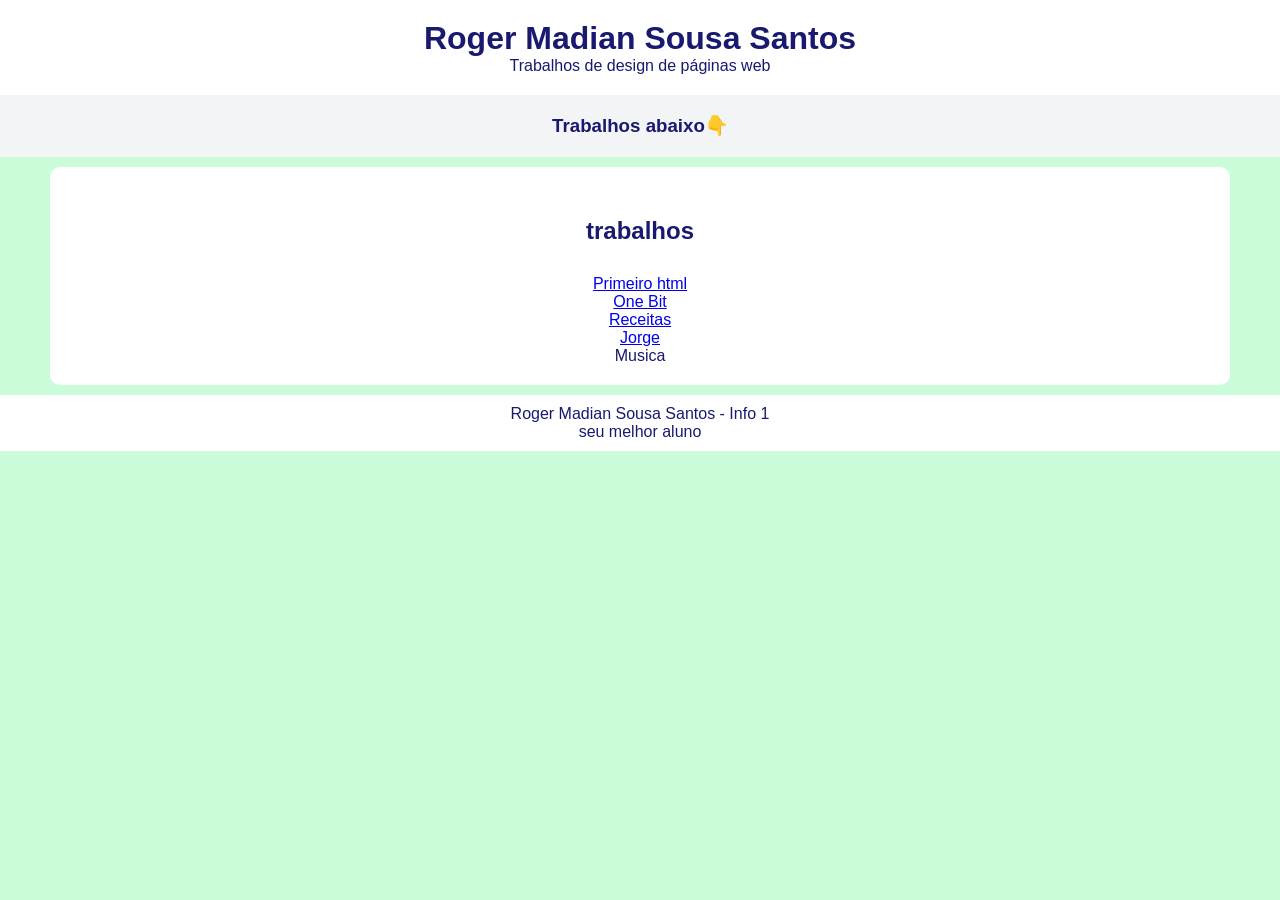
<file: index.html>
<!DOCTYPE html>
<html lang="en">
<head>
    <meta charset="UTF-8">
    <meta name="viewport" content="width=device-width, initial-scale=1.0">
    <link rel="stylesheet" href="estilo/estilo.css">
    <title>Onebit-info</title>
</head>
<body>
    <header>
        <h1>Roger Madian Sousa Santos</h1>
        <p>Trabalhos de design de páginas web</p>
    </header>
    <nav>
        <ul>
            <h3>Trabalhos abaixo👇</h3>
        </ul>
    </nav>
    <main>
        <section id="trabalhos">
            <h2>trabalhos</h2>
            <ul>
                <ul><a href="primeiro_html/index.html">Primeiro html</a></ul>
                <ul><a href="onebit_roger/index.html">One Bit</a></ul>
                <ul><a href="pagina_receitas/index.html">Receitas</a></ul>
                <ul><a href="jorge/index.html">Jorge</a></ul>
                <ul><a href="desing de-pag-web-music/index.html"></a>Musica</ul>
                <ul><a href=""></a></ul>
            </ul>
        </section>

    </main>
    <footer>
        <p>Roger Madian Sousa Santos - Info 1</p>
        <p>seu melhor aluno</p>
    </footer>
</body>
</html>
</file>
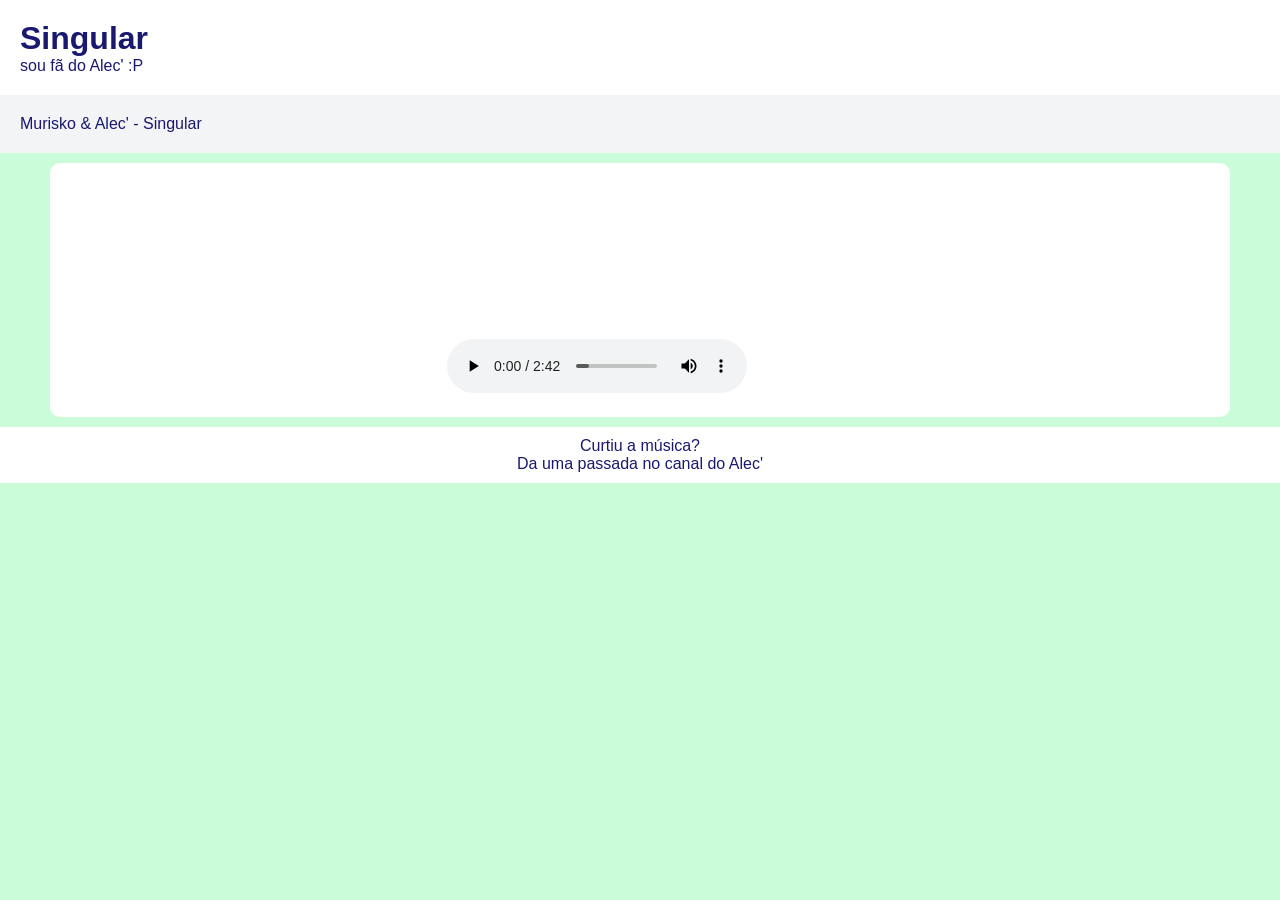
<file: desing de-pag-web-music/index.html>
<!DOCTYPE html>
<html lang="en">
<head>
    <meta charset="UTF-8">
    <meta name="viewport" content="width=device-width, initial-scale=1.0">
    <link rel="stylesheet" href="estilo/estilo.css">
    <title>Musica</title>
</head>
<body>

    <header>
        <h1>Singular</h1>
        <p>sou fã do Alec' :P</p>
    </header>

    <nav>
        Murisko & Alec' - Singular
    </nav>

    <main>
        <section id="musica">
            <iframe width="373" height="210" src="https://www.youtube.com/embed/Sd1hEVwPmEA?si=8LGuKiP6JSS1of2z" title="YouTube video player" frameborder="0" allow="accelerometer; autoplay; clipboard-write; encrypted-media; gyroscope; picture-in-picture; web-share" referrerpolicy="strict-origin-when-cross-origin" allowfullscreen></iframe>
            <audio src="audio/Murisko & Alec' - Singular - Murisko.mp3" controls></audio>
    </main>

    <footer>
        <p>Curtiu a música?</p>
        <p>Da uma passada no canal do Alec'</p>
    </footer>

</body>
</html>
</file>
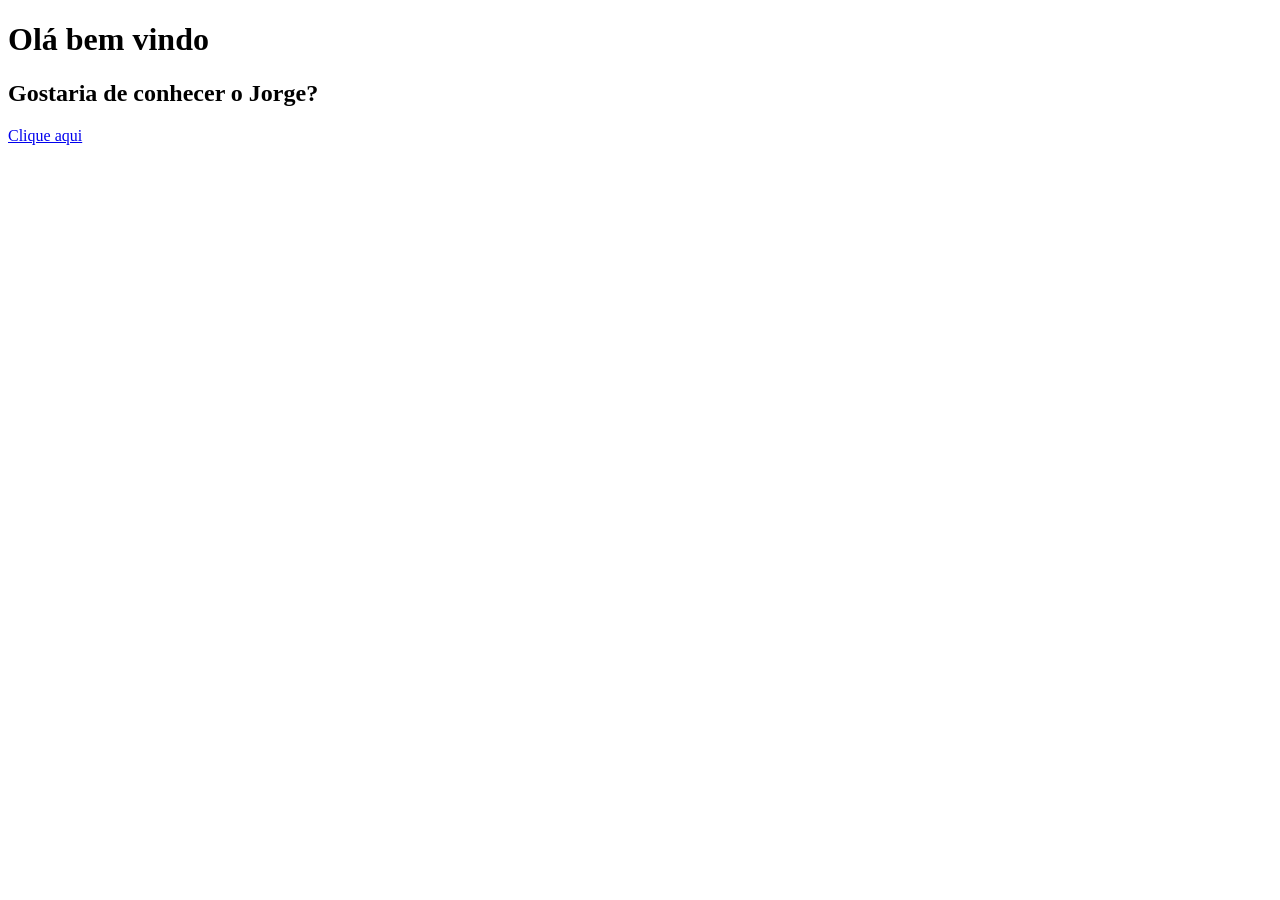
<file: Jorge/index.html>
<!DOCTYPE html>
<html lang="en">
<head>
    <meta charset="UTF-8">
    <meta name="viewport" content="width=device-width, initial-scale=1.0">
    <title>Document</title>
</head>
<body>
    <h1>
        Olá bem vindo
    </h1>
    <h2>
        Gostaria de conhecer o Jorge?
    </h2>
    <p>
        <a href="Jorge.html">Clique aqui</a>
    </p>    
</body>
</html>
</file>
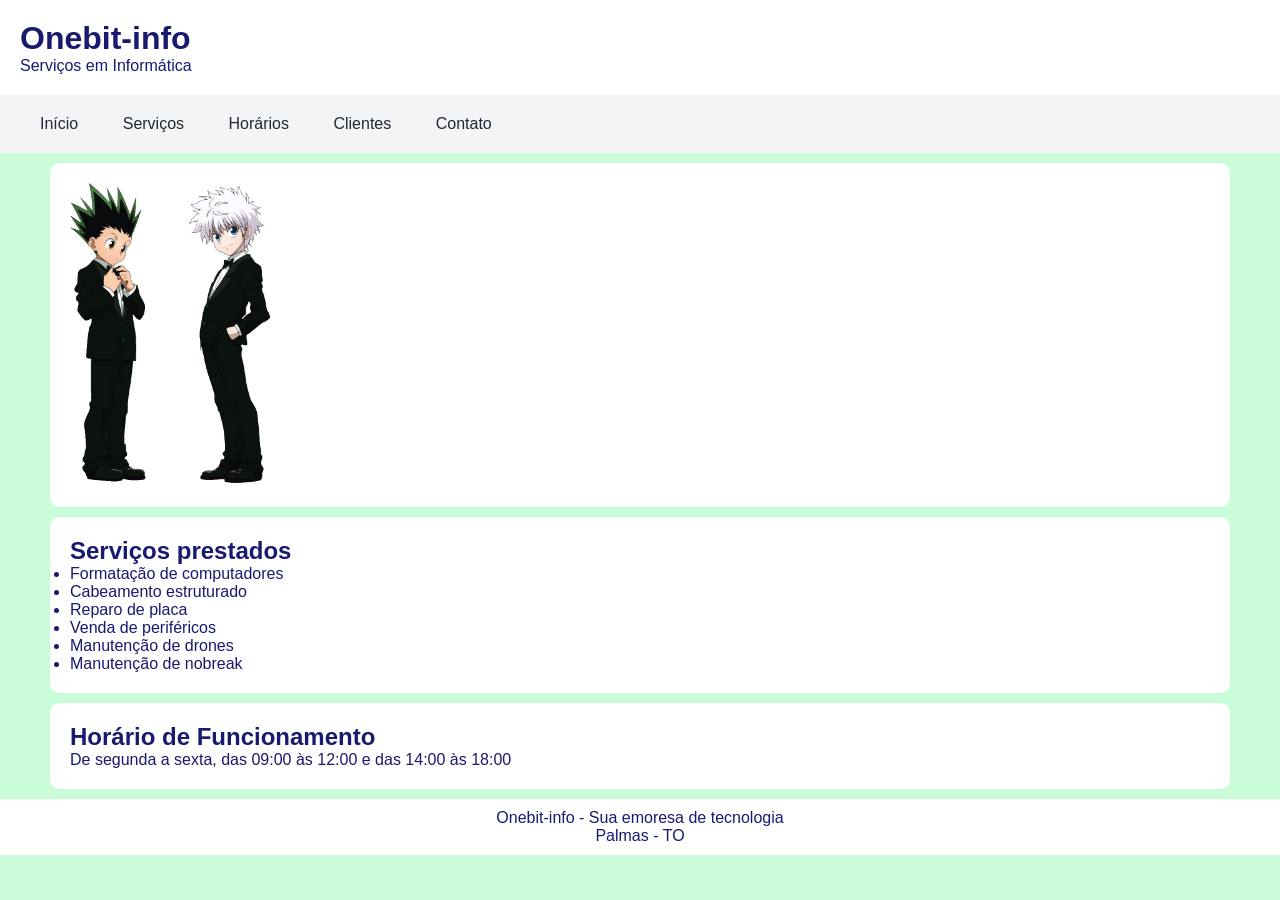
<file: onebit_roger/index.html>
<!DOCTYPE html>
<html lang="en">
<head>
    <meta charset="UTF-8">
    <meta name="viewport" content="width=device-width, initial-scale=1.0">
    <link rel="stylesheet" href="estilo/estilo.css">
    <title>Onebit-info</title>
</head>
<body>
    <header>
        <h1>Onebit-info</h1>
        <p>Serviços em Informática</p>
    </header>
    <nav>
        <ul>
            <li><a href="#">Início</a></li>
            <li><a href="#servicos">Serviços</a></li>
            <li><a href="#horario">Horários</a></li>
            <li><a href="clientes.html">Clientes</a></li>
            <li><a href="contato.html">Contato</a></li>
        </ul>
    </nav>
    <main>
        <section id="banner">
            <img src="img/gon-e-killua.jpg" width="200" alt="Dois tecnicos estilosos">
        </section>
        <section id="servicos">
            <h2>Serviços prestados</h2>
            <ul>
                <li>Formatação de computadores</li>
                <li>Cabeamento estruturado</li>
                <li>Reparo de placa</li>
                <li>Venda de periféricos</li>
                <li>Manutenção de drones</li>
                <li>Manutenção de nobreak</li>
            </ul>
        </section>
        <section id="horario">
            <h2>Horário de Funcionamento</h2>
            <p>De segunda a sexta, das 09:00 às 12:00 e das 14:00 às 18:00</p>
        </section>
    </main>
    <footer>
        <p>Onebit-info - Sua emoresa de tecnologia</p>
        <p>Palmas - TO</p>
    </footer>
</body>
</html>
</file>
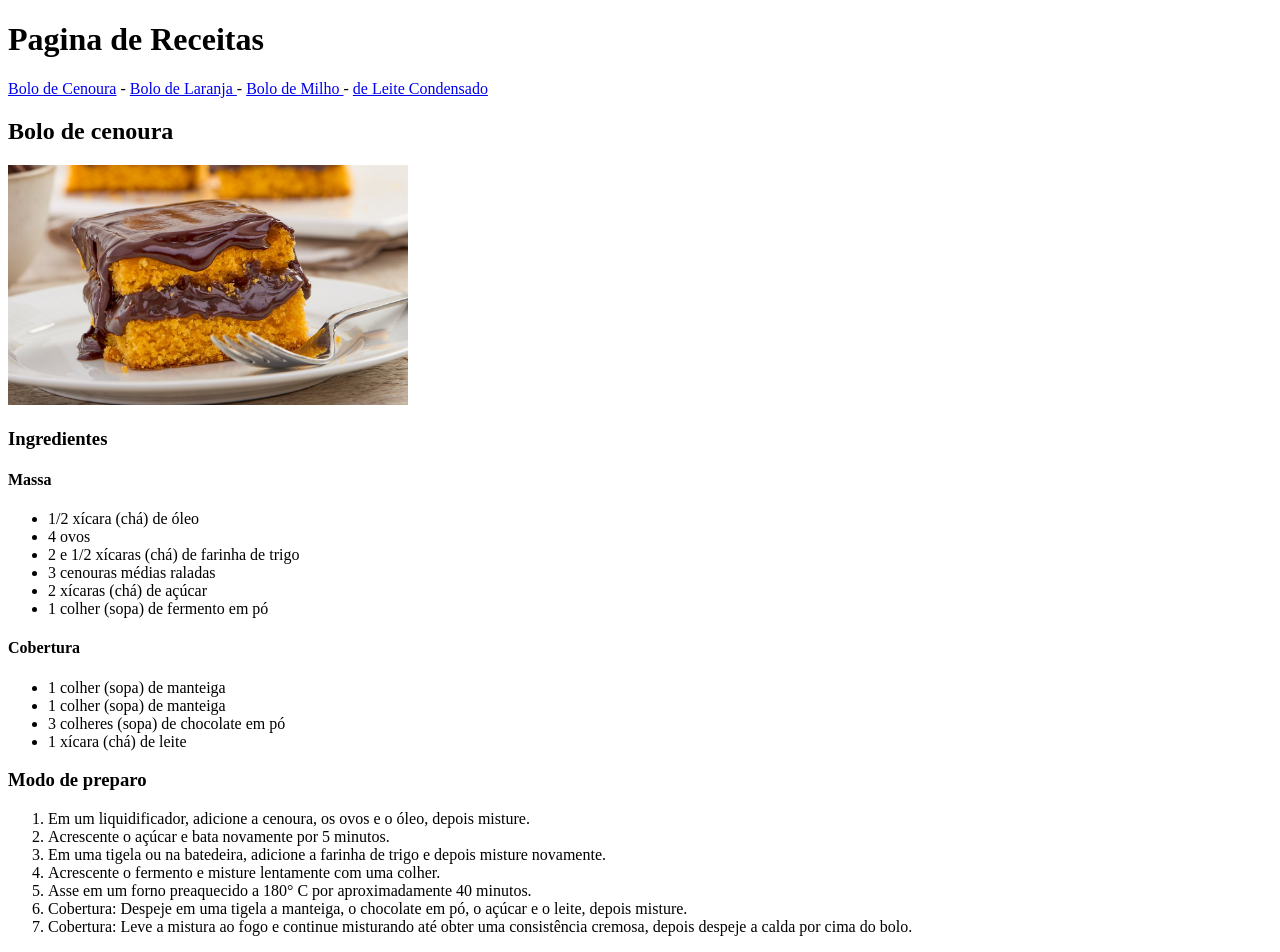
<file: pagina_receitas/index.html>
<!DOCTYPE html>
<html lang="pt-br">
<head>
  <meta charset="UTF-8">
  <meta name="viewport" content="width=device-width, initial-scale=1.0">
  <title>Document</title>
</head>
<body>
  <h1>Pagina de Receitas</h1>
  <a href="index.html">Bolo de Cenoura</a> - <a href="laranja.html"> Bolo de Laranja </a> - <a href="milho.html"> Bolo de Milho </a> - <a href="pudim.html"> de Leite Condensado </a>
  <h2>Bolo de cenoura</h2>
  <img src="img/bolo_cenoura.jpg" width="400">
  <h3>Ingredientes</h3>
  <h4>Massa</h4>
  <ul>
    <li>1/2 xícara (chá) de óleo</li>
    <li>4 ovos</li>
    <li>2 e 1/2 xícaras (chá) de farinha de trigo</li>
    <li>3 cenouras médias raladas</li>
    <li>2 xícaras (chá) de açúcar</li>
    <li>1 colher (sopa) de fermento em pó</li>
  </ul>
  <h4>Cobertura</h4>
  <ul>
    <li>1 colher (sopa) de manteiga</li>
    <li>1 colher (sopa) de manteiga</li>
    <li>3 colheres (sopa) de chocolate em pó</li>
    <li>1 xícara (chá) de leite</li>
  </ul>
  <h3>Modo de preparo</h3>
  <ol>
    <li>Em um liquidificador, adicione a cenoura, os ovos e o óleo, depois misture.</li>
    <li>Acrescente o açúcar e bata novamente por 5 minutos.</li>
    <li>Em uma tigela ou na batedeira, adicione a farinha de trigo e depois misture novamente.</li>
    <li>Acrescente o fermento e misture lentamente com uma colher.</li>
    <li>Asse em um forno preaquecido a 180° C por aproximadamente 40 minutos.</li>
    <li>Cobertura: Despeje em uma tigela a manteiga, o chocolate em pó, o açúcar e o leite, depois misture.</li>
    <li>Cobertura: Leve a mistura ao fogo e continue misturando até obter uma consistência cremosa, depois despeje a calda por cima do bolo.</li>
  </ol>
</body>
</html>
</file>
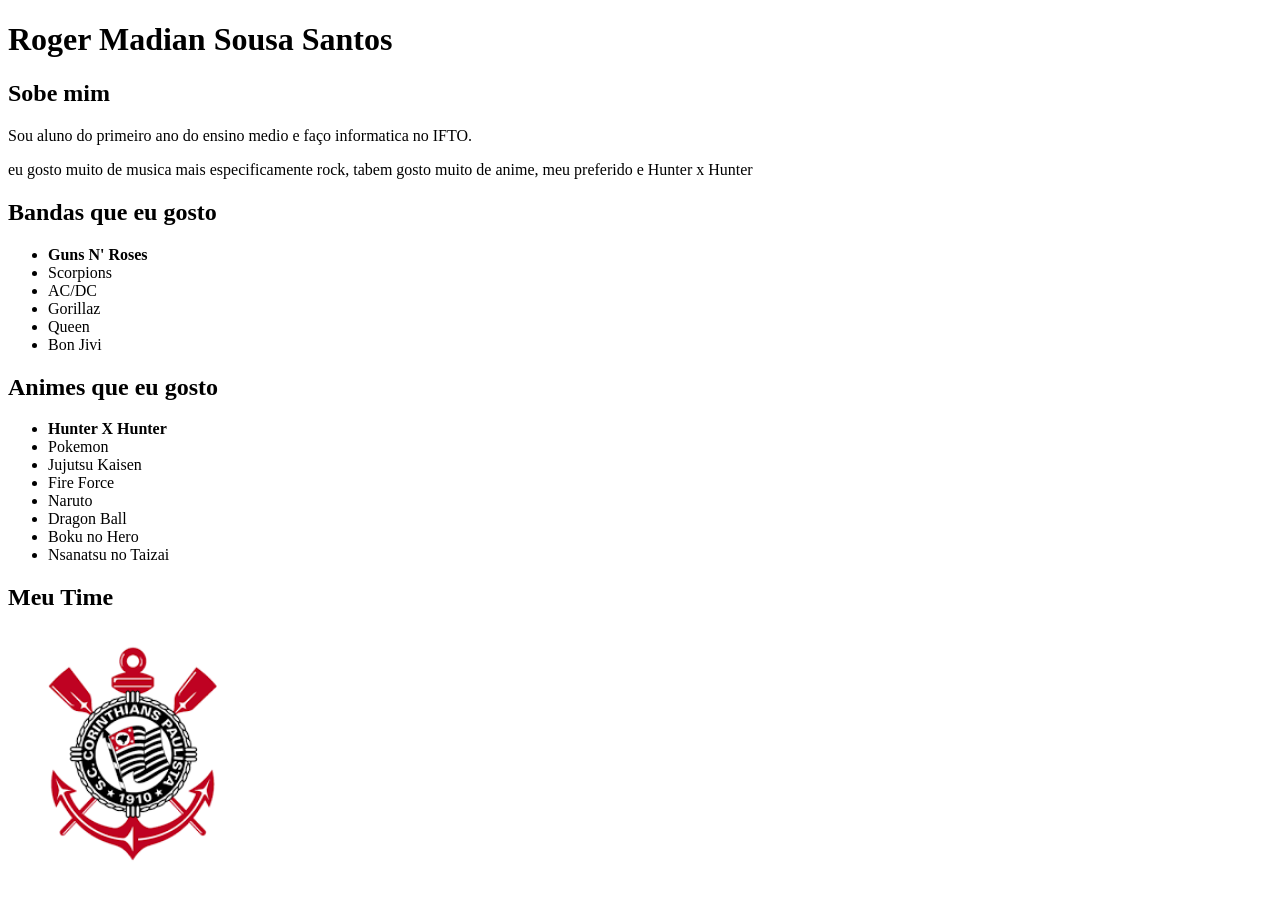
<file: primeiro_html/index.html>
<!DOCTYPE html>
<html lang="pt-br">
<head>
    <meta charset="UTF-8">
    <meta name="viewport" content="width=device-width, initial-scale=1.0">
    <title>Roger madian Sousa Santos</title>
</head>
<body>
    <h1>Roger Madian Sousa Santos</h1>

    <h2>Sobe mim</h2>
    <p>Sou aluno do primeiro ano do ensino medio e faço informatica no IFTO.</p>

    <p>eu gosto muito de musica mais especificamente rock, tabem gosto muito de anime, meu preferido e Hunter x Hunter</p>

    <h2>Bandas que eu gosto</h2>
    <ul>
        <li><strong>Guns N' Roses</strong></li>
        <li>Scorpions</li>
        <li>AC/DC</li>
        <li>Gorillaz</li>
        <li>Queen</li>
        <li>Bon Jivi</li>
    </ul>

    <h2>Animes que eu gosto</h2>

    <ul>
        <li><strong>Hunter X Hunter</strong></li>
        <li>Pokemon</li>
        <li>Jujutsu Kaisen</li>
        <li>Fire Force</li>
        <li>Naruto</li>
        <li>Dragon Ball</li>
        <li>Boku no Hero</li>
        <li>Nsanatsu no Taizai</li>
    </ul>

    <h2>Meu Time</h2>
    <img src="[data-uri]" width="250">
</body>
</html>
</file>
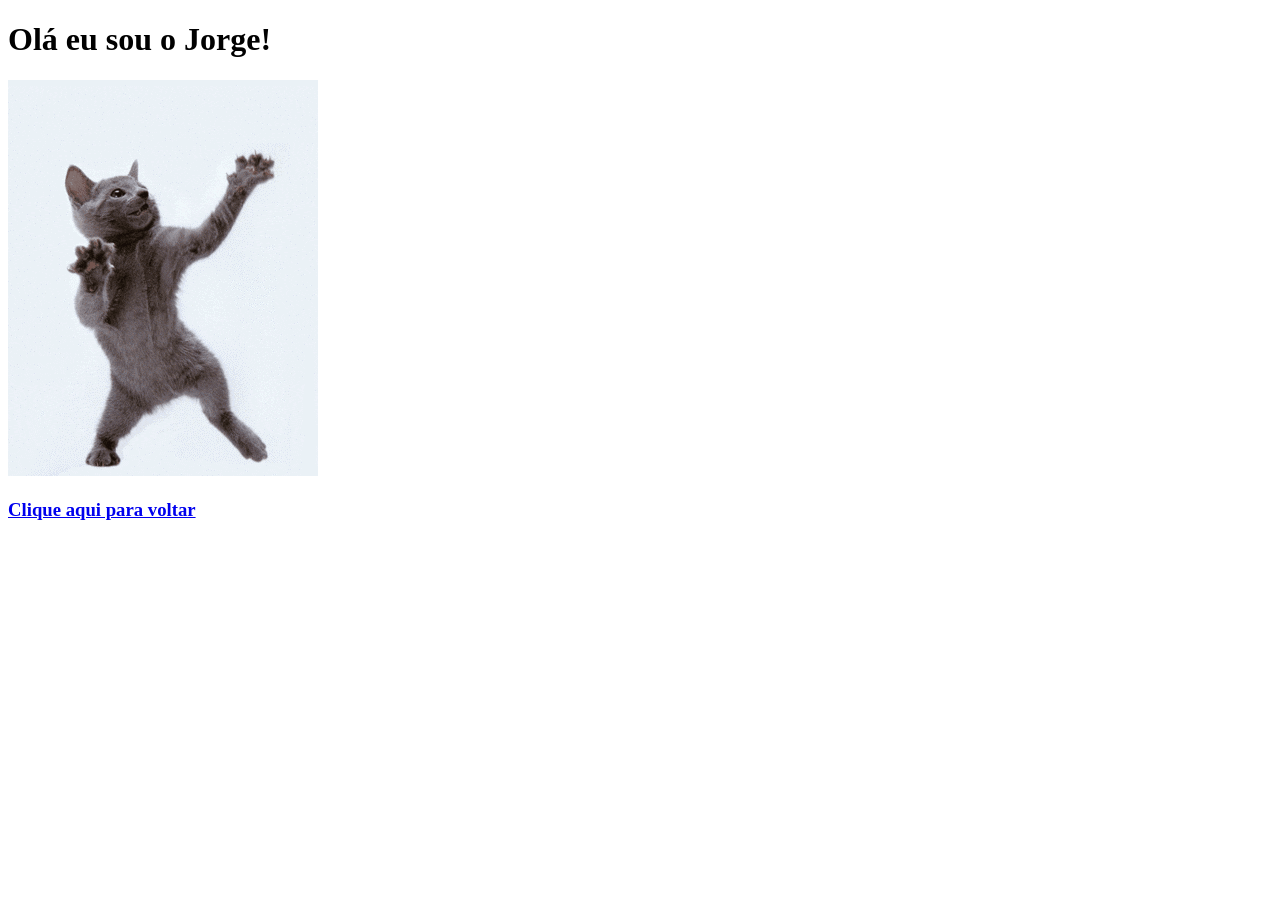
<file: Jorge/Jorge.html>
<!DOCTYPE html>
<html lang="en">
<head>
    <meta charset="UTF-8">
    <meta name="viewport" content="width=device-width, initial-scale=1.0">
    <title>Document</title>
</head>
<body>
    <h1>Olá eu sou o Jorge!</h1>
    <Img src="img/dance gat.gif">
    <h3>
        <a href="index.html">Clique aqui para voltar</a>
    </h3>   
</body>
</html>
</file>
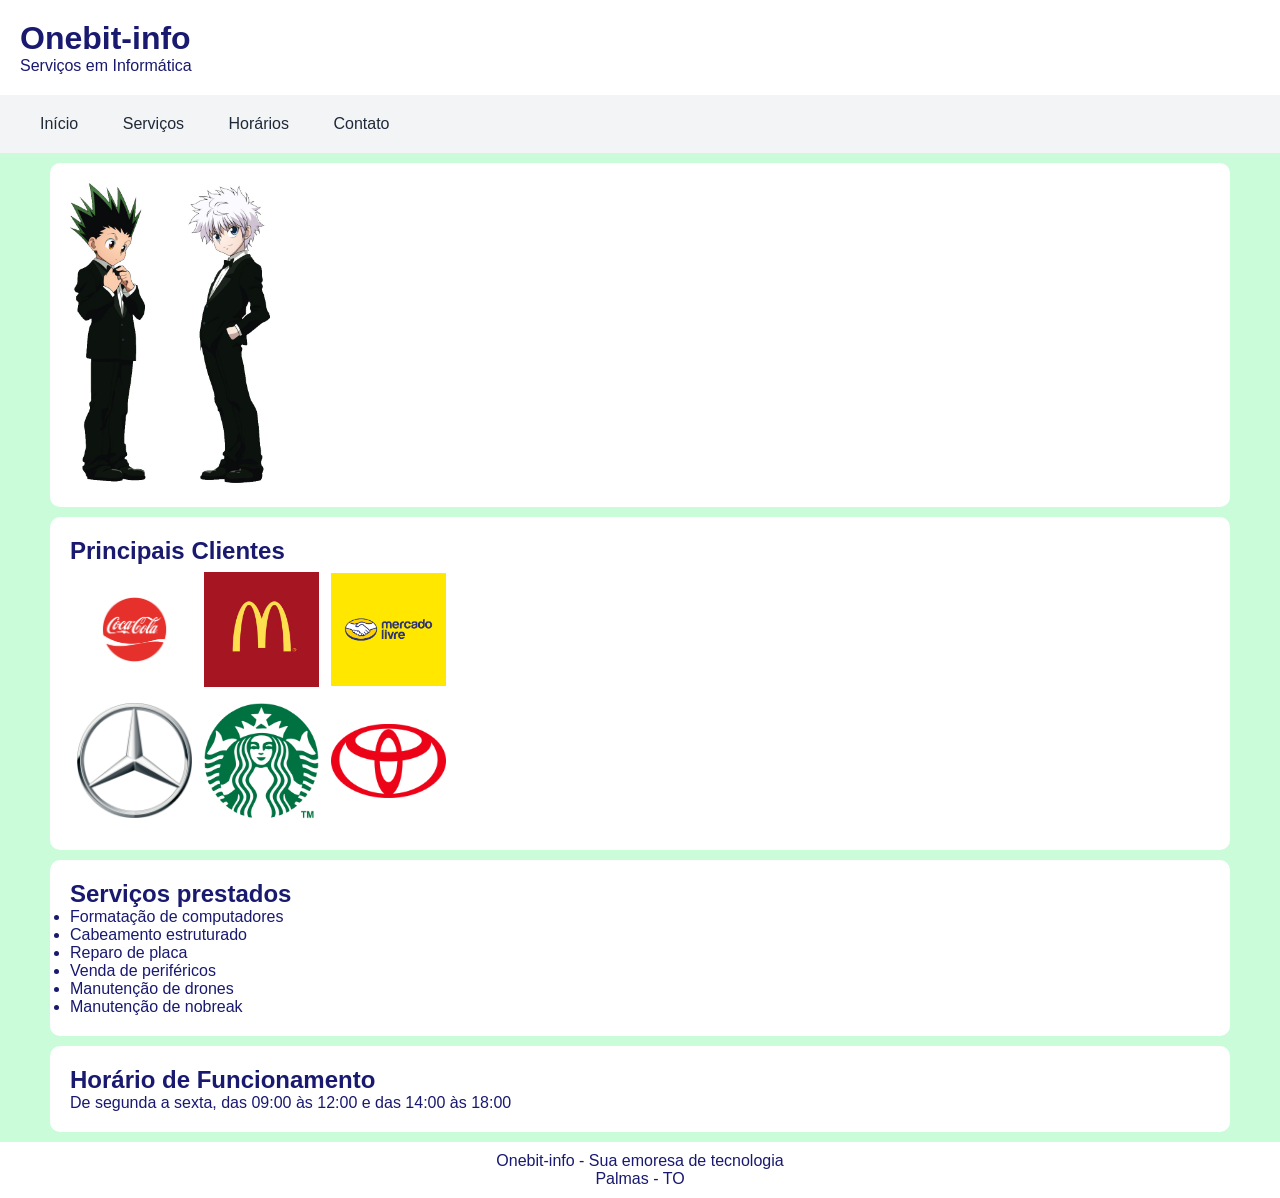
<file: onebit_roger/clientes.html>
<!DOCTYPE html>
<html lang="en">
<head>
    <meta charset="UTF-8">
    <meta name="viewport" content="width=device-width, initial-scale=1.0">
    <link rel="stylesheet" href="estilo/estilo.css">
    <title>Onebit-info</title>
</head>
<body>
    <header>
        <h1>Onebit-info</h1>
        <p>Serviços em Informática</p>
    </header>
    <nav>
        <ul>
            <li><a href="index.html">Início</a></li>
            <li><a href="#servicos">Serviços</a></li>
            <li><a href="#horario">Horários</a></li>
            <li><a href="contato.html">Contato</a></li>
        </ul>
    </nav>
    <main>
        <section id="banner">
            <img src="img/gon-e-killua.jpg" width="200" alt="Dois tecnicos estilosos">
        </section>

        <section id="clientes">
            <h2>Principais Clientes</h2>
            <p>
                <table>
                    <tr>
                        <td><img src="img/Coca.jpng" alt="" ></td>
                        <td><img src="img/macdonalds.jpg" alt=""></td>
                        <td><img src="img/mercado_livre.jpnj" alt=""></td>
                    </tr>
                    <tr>
                        <td><img src="img/Mercedes.jpng" alt=""></td>
                        <td><img src="img/starbucks.jpng" alt=""></td>
                        <td><img src="img/Toyota.jpng" alt=""></td>
                    </tr>
                </table>
            </p>
        </section>

        <section id="servicos">
            <h2>Serviços prestados</h2>
            <ul>
                <li>Formatação de computadores</li>
                <li>Cabeamento estruturado</li>
                <li>Reparo de placa</li>
                <li>Venda de periféricos</li>
                <li>Manutenção de drones</li>
                <li>Manutenção de nobreak</li>
            </ul>
        </section>
        <section id="horario">
            <h2>Horário de Funcionamento</h2>
            <p>De segunda a sexta, das 09:00 às 12:00 e das 14:00 às 18:00</p>
        </section>
    </main>
    <footer>
        <p>Onebit-info - Sua emoresa de tecnologia</p>
        <p>Palmas - TO</p>
    </footer>
</body>
</html>
</file>
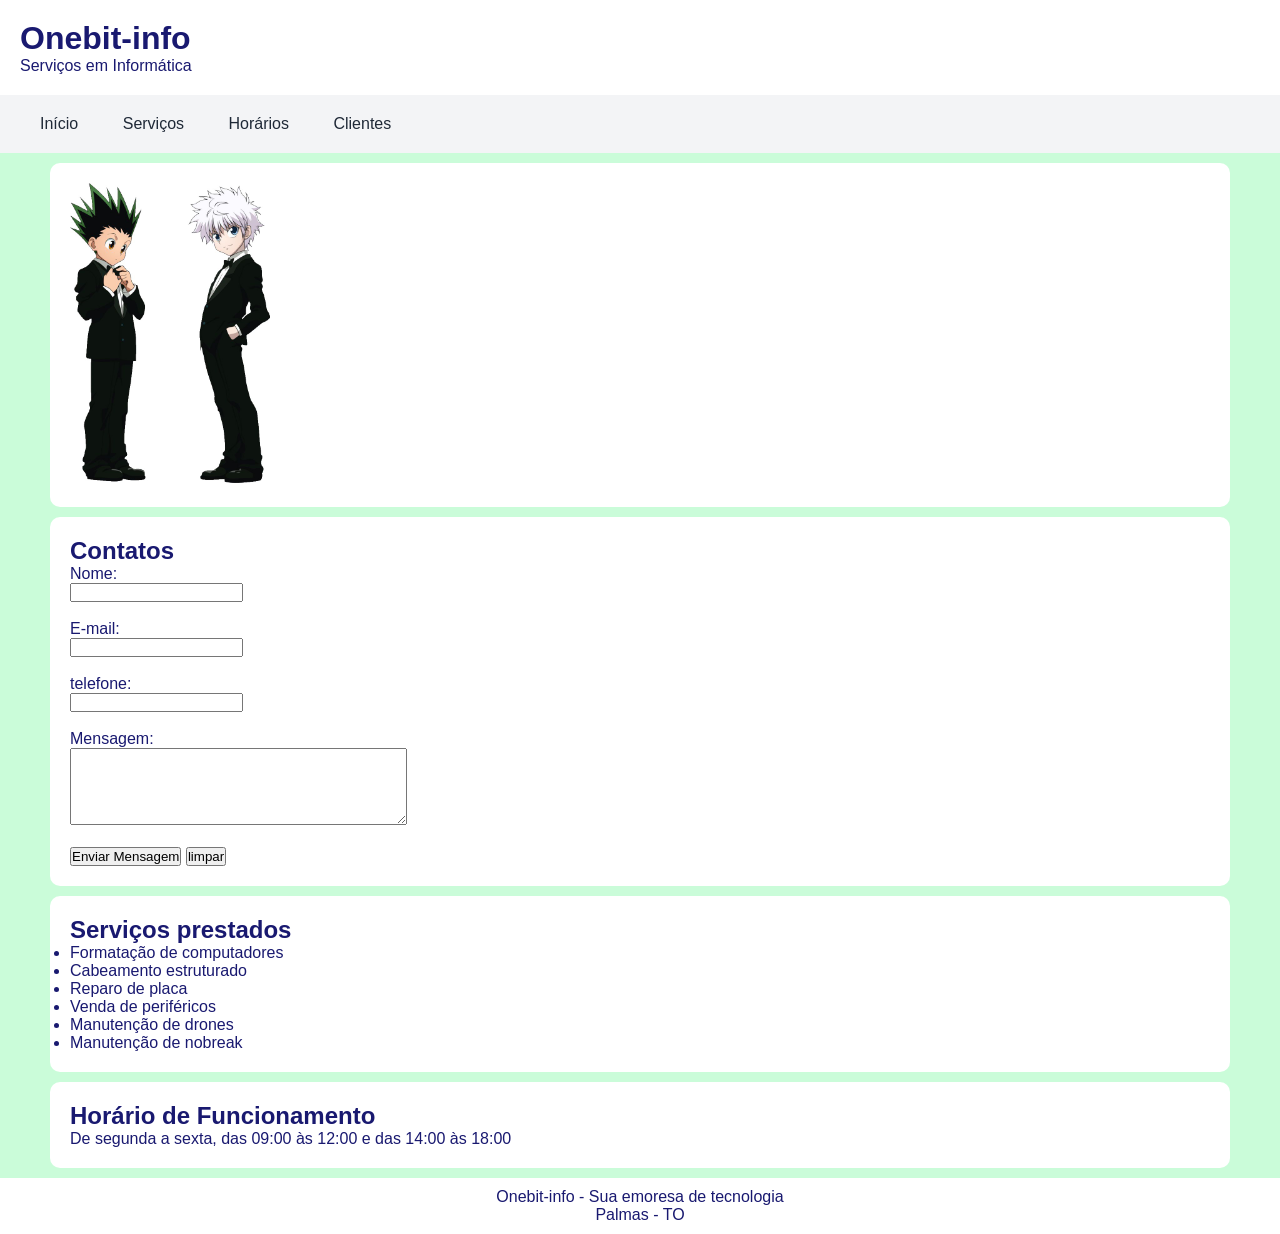
<file: onebit_roger/contato.html>
<!DOCTYPE html>
<html lang="en">
<head>
    <meta charset="UTF-8">
    <meta name="viewport" content="width=device-width, initial-scale=1.0">
    <link rel="stylesheet" href="estilo/estilo.css">
    <title>Onebit-info</title>
</head>
<body>
    <header>
        <h1>Onebit-info</h1>
        <p>Serviços em Informática</p>
    </header>
    <nav>
        <ul>
            <li><a href="index.html">Início</a></li>
            <li><a href="#servicos">Serviços</a></li>
            <li><a href="#horario">Horários</a></li>
            <li><a href="clientes.html">Clientes</a></li>
        </ul>
    </nav>
    <main>
        <section id="banner">
            <img src="img/gon-e-killua.jpg" width="200" alt="Dois tecnicos estilosos">
        </section>

        <section id="contato">
            <h2>Contatos</h2>
            <p>
                <form action="#" method="post">

                    <p>
                        <label for="nome">Nome:</label><br>
                        <input type="text" id="nome" name="nome"><br><br>
                    </p>
                    <p>
                        <label for="email">E-mail:</label><br>
                        <input type="email" id="email" name="email"><br><br>
                    </p>
                    <p>
                        <label for="telefone">telefone:</label><br>
                        <input type="tel" id="tel" name="telefone"><br><br>
                    </p>
                    <p>
                        <label for="mensagem">Mensagem:</label><br>
                        <textarea id="mensagem" name="mensagem" rows="5" cols="40"></textarea><br><br>
                    </p>
                    <p>
                        <input type="submit" name="btn_1" value="Enviar Mensagem">
                    
                        <input type="reset" name="btn_2" value="limpar">
                    </p>                

                </form>
            </p>
        </section>

        <section id="servicos">
            <h2>Serviços prestados</h2>
            <ul>
                <li>Formatação de computadores</li>
                <li>Cabeamento estruturado</li>
                <li>Reparo de placa</li>
                <li>Venda de periféricos</li>
                <li>Manutenção de drones</li>
                <li>Manutenção de nobreak</li>
            </ul>
        </section>
        <section id="horario">
            <h2>Horário de Funcionamento</h2>
            <p>De segunda a sexta, das 09:00 às 12:00 e das 14:00 às 18:00</p>
        </section>
    </main>
    <footer>
        <p>Onebit-info - Sua emoresa de tecnologia</p>
        <p>Palmas - TO</p>
    </footer>
</body>
</html>
</file>
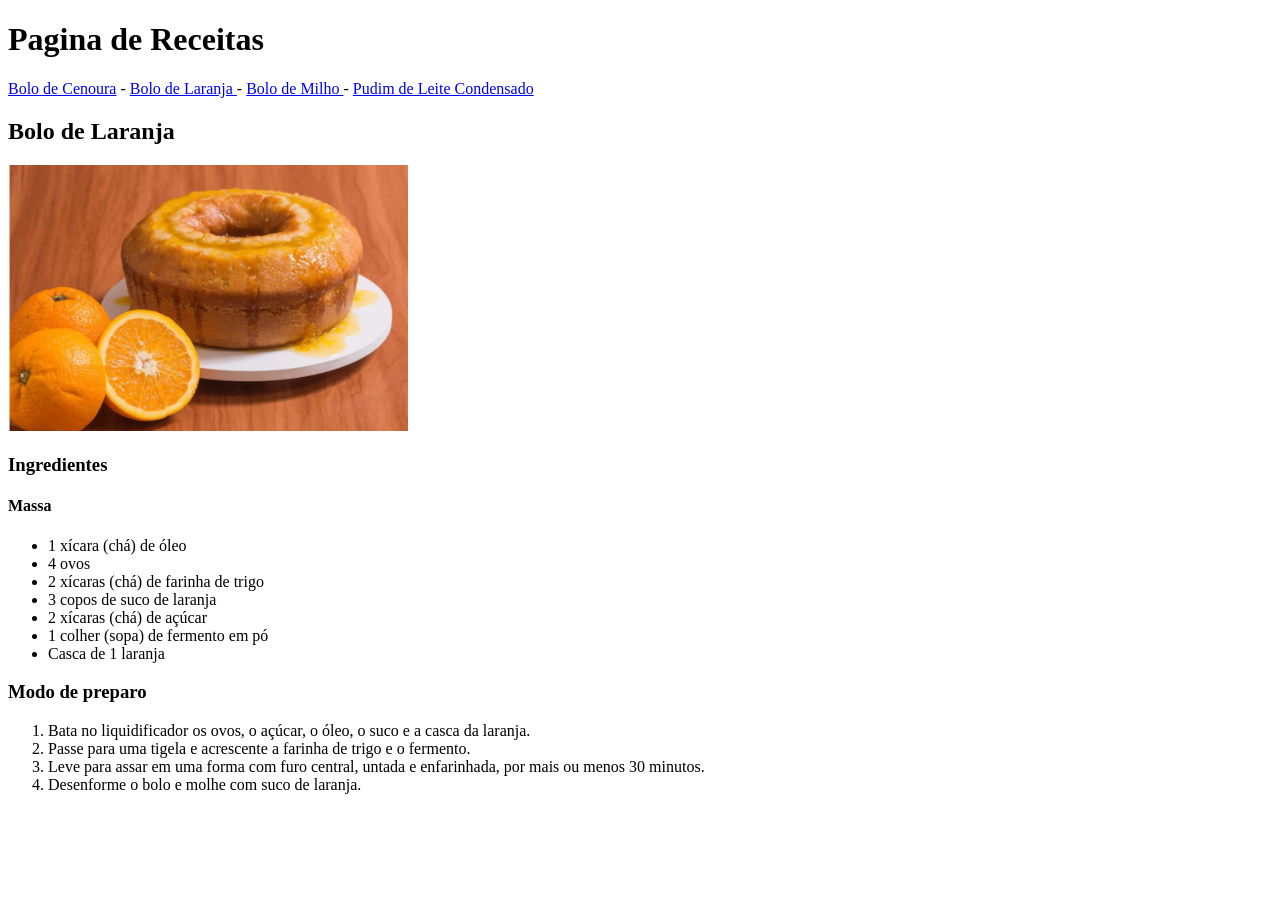
<file: pagina_receitas/laranja.html>
<!DOCTYPE html>
<html lang="pt-br">
<head>
  <meta charset="UTF-8">
  <meta name="viewport" content="width=device-width, initial-scale=1.0">
  <title>Document</title>
</head>
<body>
  <h1>Pagina de Receitas</h1>
  <a href="index.html">Bolo de Cenoura</a> - <a href="laranja.html"> Bolo de Laranja </a> - <a href="milho.html"> Bolo de Milho </a> - <a href="pudim.html"> Pudim de Leite Condensado </a> 
  <h2>Bolo de Laranja</h2>
  <img src="img/bolo_laranja.jpeg" width="400">
  <h3>Ingredientes</h3>
  <h4>Massa</h4>
  <ul>
    <li>1 xícara (chá) de óleo</li>
    <li>4 ovos</li>
    <li>2 xícaras (chá) de farinha de trigo</li>
    <li>3 copos de suco de laranja</li>
    <li>2 xícaras (chá) de açúcar</li>
    <li>1 colher (sopa) de fermento em pó</li>
    <li>Casca de 1 laranja</li>
  </ul>
  <h3>Modo de preparo</h3>
  <ol>
    <li>Bata no liquidificador os ovos, o açúcar, o óleo, o suco e a casca da laranja.</li>
    <li>Passe para uma tigela e acrescente a farinha de trigo e o fermento.</li>
    <li>Leve para assar em uma forma com furo central, untada e enfarinhada, por mais ou menos 30 minutos.</li>
    <li>Desenforme o bolo e molhe com suco de laranja.</li>
  </ol>
</body>
</html>
</file>
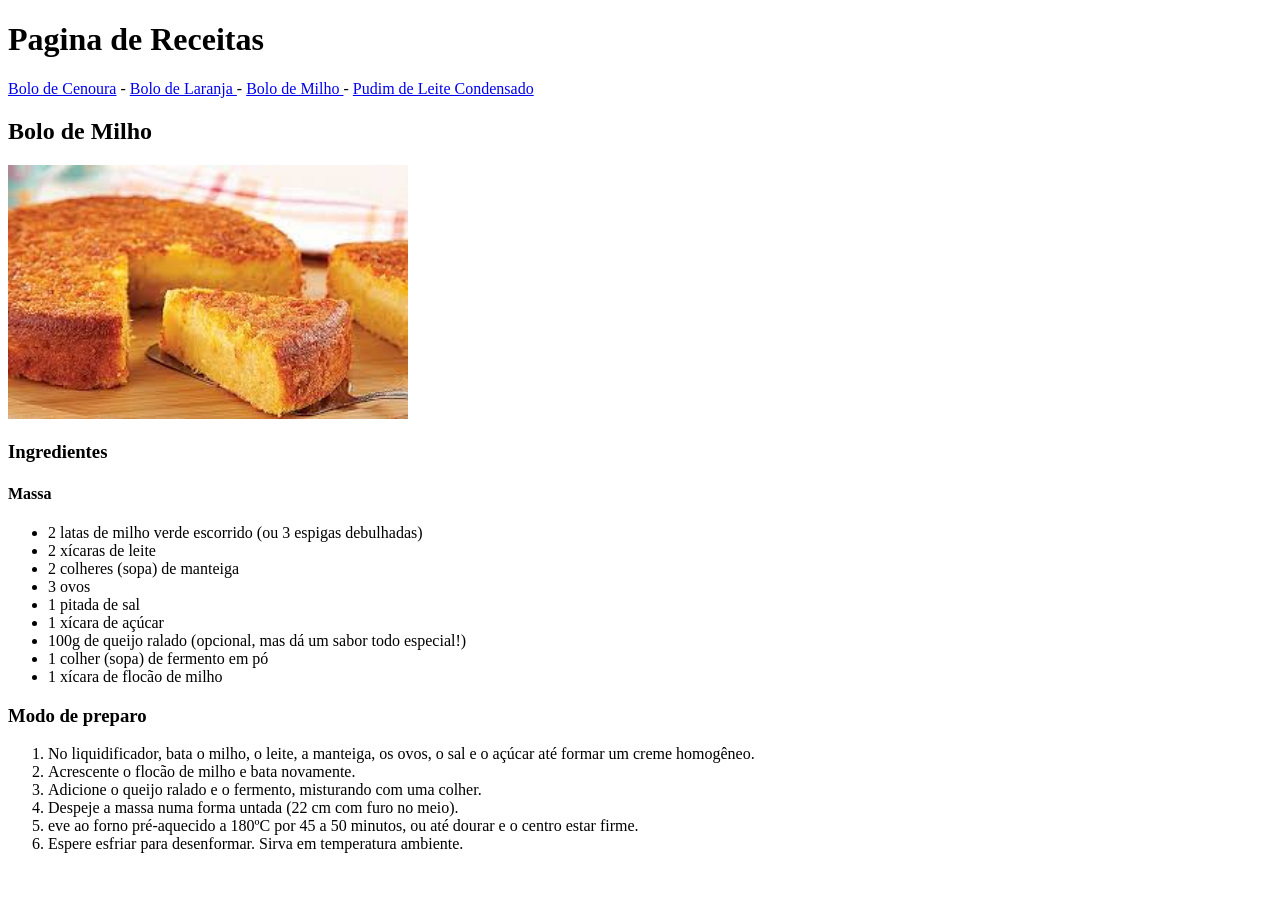
<file: pagina_receitas/milho.html>
<!DOCTYPE html>
<html lang="pt-br">
<head>
  <meta charset="UTF-8">
  <meta name="viewport" content="width=device-width, initial-scale=1.0">
  <title>Document</title>
</head>
<body>
  <h1>Pagina de Receitas</h1>
  <a href="index.html">Bolo de Cenoura</a> - <a href="laranja.html"> Bolo de Laranja </a> - <a href="milho.html"> Bolo de Milho </a> - <a href="pudim.html"> Pudim de Leite Condensado </a> 
  <h2>Bolo de Milho</h2>
  <img src="img/bolo_milho.jpeg" width="400">
  <h3>Ingredientes</h3>
  <h4>Massa</h4>
  <ul>
    <li>2 latas de milho verde escorrido (ou 3 espigas debulhadas)</li>
    <li>2 xícaras de leite</li>
    <li>2 colheres (sopa) de manteiga</li>
    <li>3 ovos</li>
    <li>1 pitada de sal</li>
    <li>1 xícara de açúcar</li>
    <li>100g de queijo ralado (opcional, mas dá um sabor todo especial!)</li>
    <li> 1 colher (sopa) de fermento em pó</li>
    <li>1 xícara de flocão de milho</li>
  </ul>
  <h3>Modo de preparo</h3>
  <ol>
    <li>No liquidificador, bata o milho, o leite, a manteiga, os ovos, o sal e o açúcar até formar um creme homogêneo.</li>
    <li>Acrescente o flocão de milho e bata novamente.</li>
    <li>Adicione o queijo ralado e o fermento, misturando com uma colher.</li>
    <li>Despeje a massa numa forma untada (22 cm com furo no meio).</li>
    <li>eve ao forno pré-aquecido a 180ºC por 45 a 50 minutos, ou até dourar e o centro estar firme.</li>
    <li>Espere esfriar para desenformar. Sirva em temperatura ambiente.</li>
  </ol>
</body>
</html>
</file>
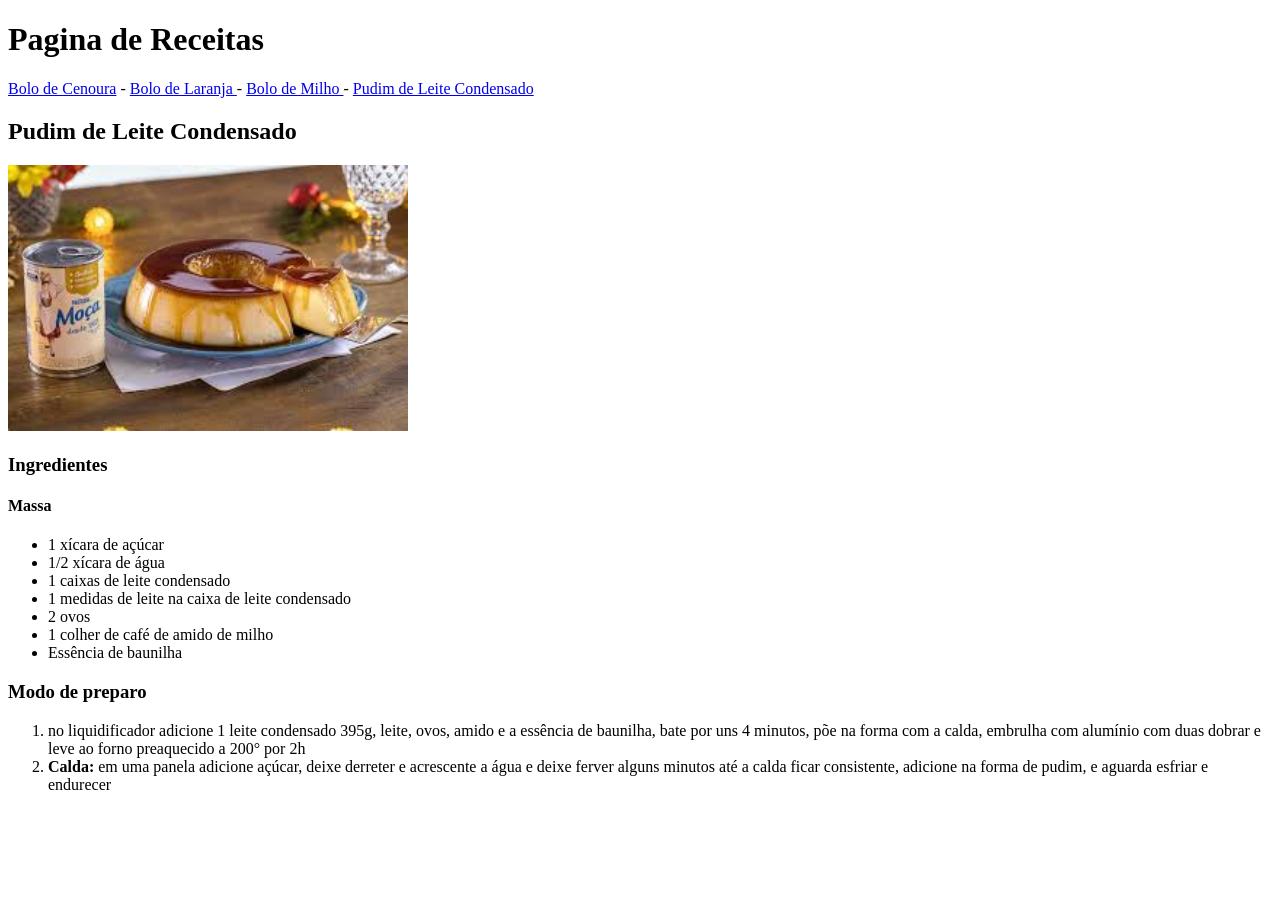
<file: pagina_receitas/pudim.html>
<!DOCTYPE html>
<html lang="pt-br">
<head>
  <meta charset="UTF-8">
  <meta name="viewport" content="width=device-width, initial-scale=1.0">
  <title>Document</title>
</head>
<body>
  <h1>Pagina de Receitas</h1>
  <a href="index.html">Bolo de Cenoura</a> - <a href="laranja.html"> Bolo de Laranja </a> - <a href="milho.html"> Bolo de Milho </a> - <a href="pudim.html"> Pudim de Leite Condensado </a> 
  <h2>Pudim de Leite Condensado</h2>
  <img src="img/pudim.jpeg" width="400">
  <h3>Ingredientes</h3>
  <h4>Massa</h4>
  <ul>
    <li>1 xícara de açúcar</li>
    <li>1/2 xícara de água</li>
    <li>1 caixas de leite condensado</li>
    <li>1 medidas de leite na caixa de leite condensado</li>
    <li>2 ovos</li>
    <li>1 colher de café  de amido de milho</li>
    <li>Essência de baunilha</li>
  </ul>
  <h3>Modo de preparo</h3>
  <ol>
    <li>no liquidificador adicione 1 leite condensado 395g, leite, ovos, amido e a essência de baunilha,  bate por uns  4 minutos, põe na forma com a calda, embrulha com alumínio com duas dobrar e leve ao forno preaquecido a 200° por 2h</li>
    <li><strong>Calda: </strong>em uma panela adicione açúcar, deixe derreter e acrescente a água e deixe ferver alguns minutos até a calda ficar consistente, adicione na forma de pudim, e aguarda esfriar e endurecer</li>
  </ol>
</body>
</html>
</file>
<file: estilo/estilo.css>
*{
    margin:0;
    padding:0;
}

body{
    background-color: rgb(202, 252, 217);
    color: midnightblue;
    font-family: Helvetica;
}

header{
    background-color: #ffffff;
    padding: 20px;
    text-align: center;
}
main{
    margin: 0 auto;
    max-width: 1200px;
}

#banner{
    background-color: #ffffff;
    margin: 10px;
    padding: 20px;
    border-radius: 10px;
}

#trabalhos {
    background-color: #ffffff;
    margin: 10px;
    padding: 20px;
    border-radius: 10px;
    text-align: center;

}

#trabalhos h2{
    background-color: #ffffff;
    margin: 10px;
    padding: 20px;
    border-radius: 10px;
    text-align: center;
}

footer{
    background-color: #ffffff;
    padding: 10px;
    text-align: center;
}

/* Estilo para o menu */

nav{
    background-color: #f3f4f6;
    padding: 20px;
    text-align: center;
}
</file>
<file: desing de-pag-web-music/estilo/estilo.css>
*{
    margin:0;
    padding:0;
}

body{
    background-color: rgb(202, 252, 217);
    color: midnightblue;
    font-family: Helvetica;
}

header{
    background-color: #ffffff;
    padding: 20px;
}
main{
    margin: 0 auto;
    max-width: 1200px;
}

#musica{
    background-color: #ffffff;
    margin: 10px;
    padding: 20px;
    border-radius: 10px;
}

footer{
    background-color: #ffffff;
    padding: 10px;
    text-align: center;
}

/* Estilo para o menu */

nav{
    background-color: #f3f4f6;
    padding: 20px;
}

nav ul li{
    display: inline;
    padding: 20px;
}

nav ul li a{
    text-decoration: none;
    color: #1f2937;
}

nav ul li a:hover{
    text-decoration: underline;
    color: #c82957;
}
</file>
<file: onebit_roger/estilo/estilo.css>
*{
    margin:0;
    padding:0;
}

body{
    background-color: rgb(202, 252, 217);
    color: midnightblue;
    font-family: Helvetica;
}

header{
    background-color: #ffffff;
    padding: 20px;
}
main{
    margin: 0 auto;
    max-width: 1200px;
}

#banner{
    background-color: #ffffff;
    margin: 10px;
    padding: 20px;
    border-radius: 10px;
}

#clientes{
    background-color: #ffffff;
    margin: 10px;
    padding: 20px;
    border-radius: 10px;
}

#clientes img{
    width: 115px;
    padding: 5px;
    margin: 10;
}

#contato{
    background-color: #ffffff;
    margin: 10px;
    padding: 20px;
    border-radius: 10px;
}

#servicos{
    background-color: #ffffff;
    margin: 10px;
    padding: 20px;
    border-radius: 10px;
}

#horario{
    background-color: #ffffff;
    margin: 10px;
    padding: 20px;
    border-radius: 10px;
}

footer{
    background-color: #ffffff;
    padding: 10px;
    text-align: center;
}

/* Estilo para o menu */

nav{
    background-color: #f3f4f6;
    padding: 20px;
}

nav ul li{
    display: inline;
    padding: 20px;
}

nav ul li a{
    text-decoration: none;
    color: #1f2937;
}

nav ul li a:hover{
    text-decoration: underline;
    color: #c82957;
}
</file>
